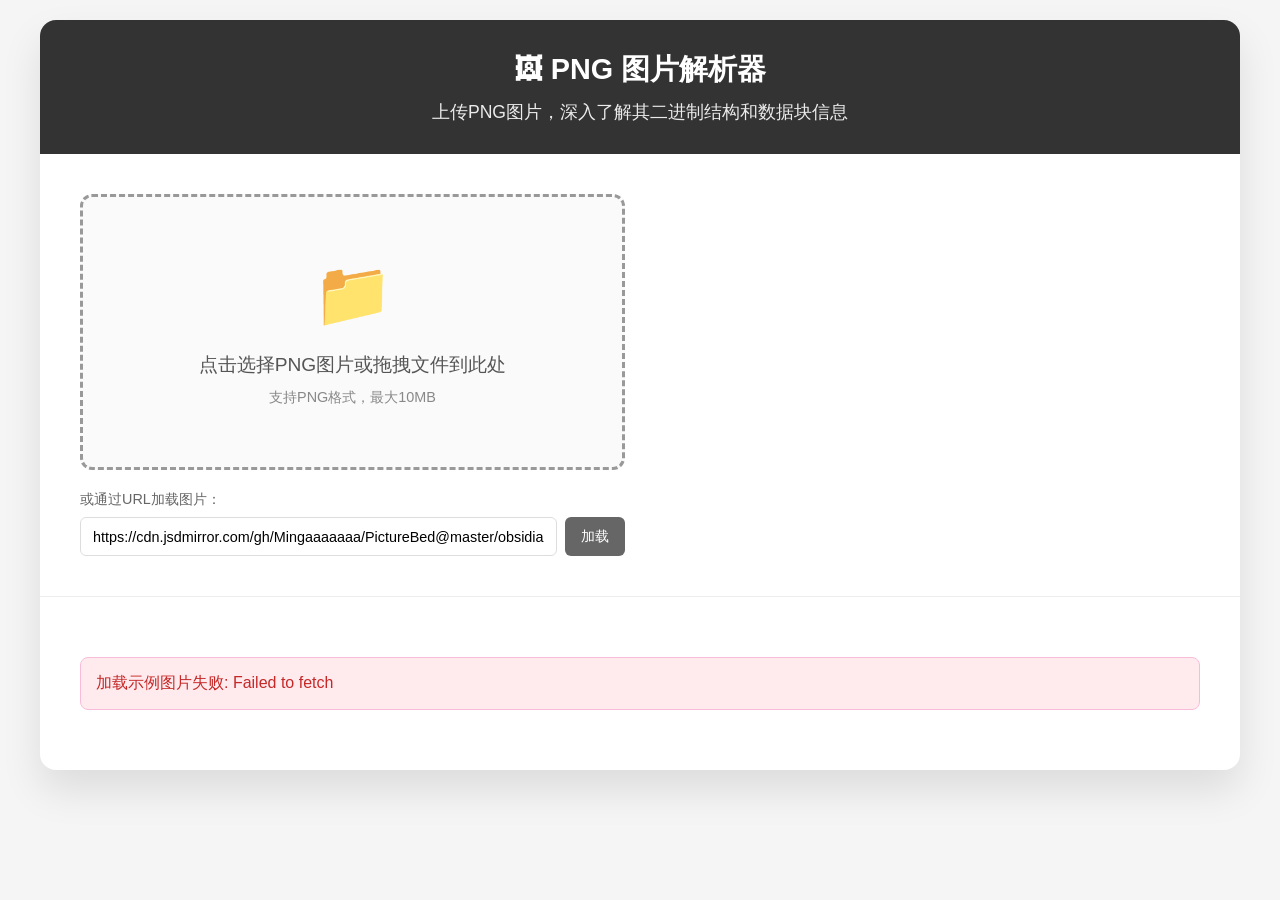
<file: index.html>
<!DOCTYPE html>
<html lang="zh-CN">

<head>
    <meta charset="UTF-8">
    <meta name="viewport" content="width=device-width, initial-scale=1.0">
    <title>PNG 图片解析器</title>
    <link rel="stylesheet" href="png-parser.css">
</head>

<body>
    <div class="container">
        <div class="header">
            <h1>🖼 PNG 图片解析器</h1>
            <p>上传PNG图片，深入了解其二进制结构和数据块信息</p>
        </div>

        <div class="upload-section">
            <div class="upload-preview-container">
                <div class="upload-area-container">
                    <div class="upload-area" id="uploadArea">
                        <div class="upload-icon">📁</div>
                        <div class="upload-text">点击选择PNG图片或拖拽文件到此处</div>
                        <div class="upload-hint">支持PNG格式，最大10MB</div>
                    </div>
                    <div class="url-input-container">
                        <div class="url-input-label">或通过URL加载图片：</div>
                        <div class="url-input-group">
                            <input type="url" id="urlInput" placeholder="输入PNG图片URL..." class="url-input"
                                value="https://cdn.jsdmirror.com/gh/Mingaaaaaaa/PictureBed@master/obsidian/apng-example.png">
                            <button id="loadUrlButton" class="load-url-button">加载</button>
                        </div>
                    </div>
                    <input type="file" id="fileInput" accept=".png,image/png">
                </div>
                <div class="image-preview" id="imagePreview">
                    <!-- 图片预览将在这里显示 -->
                </div>
            </div>
        </div>

        <div class="result-section" id="resultSection">

            <div class="section">
                <h2 class="section-title">📊 图片概览</h2>
                <div class="summary-grid" id="summaryGrid">
                    <!-- 概览信息将在这里显示 -->
                </div>
            </div>

            <div class="section">
                <h2 class="section-title">🧩 数据块信息 & 🔍 十六进制查看器</h2>
                <div class="chunk-hex-container">
                    <div class="chunk-section">
                        <div class="chunk-list" id="chunkList">
                            <!-- 数据块列表将在这里显示 -->
                        </div>
                    </div>
                    <div class="hex-section">
                        <div class="hex-viewer" id="hexViewer">
                            <!-- 十六进制数据将在这里显示 -->
                        </div>
                    </div>
                </div>
            </div>
        </div>
    </div>

    <script src="png-parser.js"></script>
</body>

</html>
</file>
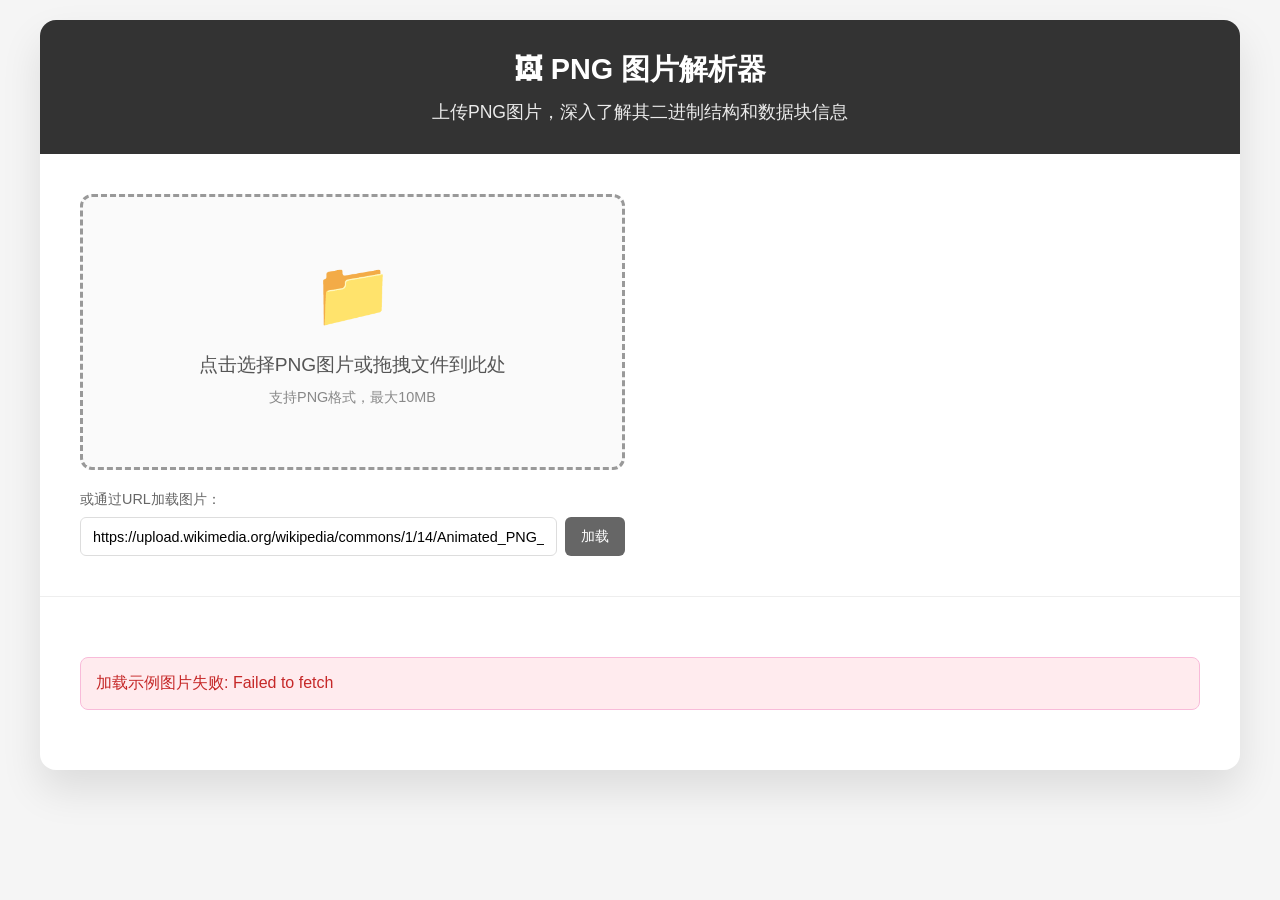
<file: png-parser.html>
<!DOCTYPE html>
<html lang="zh-CN">

<head>
    <meta charset="UTF-8">
    <meta name="viewport" content="width=device-width, initial-scale=1.0">
    <title>PNG 图片解析器</title>
    <link rel="stylesheet" href="png-parser.css">
</head>

<body>
    <div class="container">
        <div class="header">
            <h1>🖼 PNG 图片解析器</h1>
            <p>上传PNG图片，深入了解其二进制结构和数据块信息</p>
        </div>

        <div class="upload-section">
            <div class="upload-preview-container">
                <div class="upload-area-container">
                    <div class="upload-area" id="uploadArea">
                        <div class="upload-icon">📁</div>
                        <div class="upload-text">点击选择PNG图片或拖拽文件到此处</div>
                        <div class="upload-hint">支持PNG格式，最大10MB</div>
                    </div>
                    <div class="url-input-container">
                        <div class="url-input-label">或通过URL加载图片：</div>
                        <div class="url-input-group">
                            <input type="url" id="urlInput" placeholder="输入PNG图片URL..." class="url-input"
                                value="https://upload.wikimedia.org/wikipedia/commons/1/14/Animated_PNG_example_bouncing_beach_ball.png">
                            <button id="loadUrlButton" class="load-url-button">加载</button>
                        </div>
                    </div>
                    <input type="file" id="fileInput" accept=".png,image/png">
                </div>
                <div class="image-preview" id="imagePreview">
                    <!-- 图片预览将在这里显示 -->
                </div>
            </div>
        </div>

        <div class="result-section" id="resultSection">

            <div class="section">
                <h2 class="section-title">📊 图片概览</h2>
                <div class="summary-grid" id="summaryGrid">
                    <!-- 概览信息将在这里显示 -->
                </div>
            </div>

            <div class="section">
                <h2 class="section-title">🧩 数据块信息 & 🔍 十六进制查看器</h2>
                <div class="chunk-hex-container">
                    <div class="chunk-section">
                        <div class="chunk-list" id="chunkList">
                            <!-- 数据块列表将在这里显示 -->
                        </div>
                    </div>
                    <div class="hex-section">
                        <div class="hex-viewer" id="hexViewer">
                            <!-- 十六进制数据将在这里显示 -->
                        </div>
                    </div>
                </div>
            </div>
        </div>
    </div>

    <script src="png-parser.js"></script>
</body>

</html>
</file>
<file: png-parser.css>
* {
    margin: 0;
    padding: 0;
    box-sizing: border-box;
}

body {
    font-family: -apple-system, BlinkMacSystemFont, 'Segoe UI', Roboto, sans-serif;
    background: #f5f5f5;
    min-height: 100vh;
    padding: 20px;
}

.container {
    max-width: 1200px;
    margin: 0 auto;
    background: white;
    border-radius: 16px;
    box-shadow: 0 20px 40px rgba(0, 0, 0, 0.1);
    overflow: hidden;
}

.header {
    background: #333;
    color: white;
    padding: 30px;
    text-align: center;
}

.header h1 {
    font-size: 1.8rem;
    margin-bottom: 10px;
    font-weight: 700;
}

.header p {
    font-size: 1.1rem;
    opacity: 0.9;
}

.upload-section {
    padding: 40px;
    border-bottom: 1px solid #eee;
}

.upload-preview-container {
    display: grid;
    grid-template-columns: 1fr 1fr;
    gap: 30px;
    align-items: start;
}

@media (max-width: 768px) {
    .upload-preview-container {
        grid-template-columns: 1fr;
        gap: 20px;
    }

    .image-preview.show {
        order: -1;
    }
}

.upload-area-container {
    text-align: center;
}

.url-input-container {
    margin-top: 20px;
    text-align: left;
}

.url-input-label {
    font-size: 0.9rem;
    color: #666;
    margin-bottom: 8px;
}

.url-input-group {
    display: flex;
    gap: 8px;
}

.url-input {
    flex: 1;
    padding: 10px 12px;
    border: 1px solid #ddd;
    border-radius: 6px;
    font-size: 0.9rem;
    outline: none;
    transition: border-color 0.3s ease;
}

.url-input:focus {
    border-color: #666;
}

.load-url-button {
    background: #666;
    color: white;
    border: none;
    padding: 10px 16px;
    border-radius: 6px;
    font-size: 0.9rem;
    cursor: pointer;
    transition: background 0.3s ease;
    white-space: nowrap;
}

.load-url-button:hover {
    background: #555;
}

.load-url-button:disabled {
    background: #ccc;
    cursor: not-allowed;
}


.upload-area {
    border: 3px dashed #999;
    border-radius: 12px;
    padding: 60px 40px;
    background: #fafafa;
    transition: all 0.3s ease;
    cursor: pointer;
    position: relative;
    overflow: hidden;
}

.upload-area:hover {
    border-color: #666;
    background: #f0f0f0;
    transform: translateY(-2px);
}

.upload-area.dragover {
    border-color: #4caf50;
    background: #f1f8e9;
}

.upload-icon {
    font-size: 4rem;
    color: #666;
    margin-bottom: 20px;
}

.upload-text {
    font-size: 1.2rem;
    color: #555;
    margin-bottom: 10px;
}

.upload-hint {
    color: #888;
    font-size: 0.9rem;
}

#fileInput {
    display: none;
}

.result-section {
    padding: 40px;
    display: none;
}

.image-preview {
    text-align: center;
    padding: 20px;
    background: #f8f9fa;
    border-radius: 12px;
    display: none;
}

.image-preview.show {
    display: block;
}

.preview-image {
    max-width: 200px;
    max-height: 200px;
    border-radius: 8px;
    box-shadow: 0 2px 8px rgba(0, 0, 0, 0.1);
}

.image-info {
    margin-top: 15px;
    color: #666;
}

.section {
    margin-bottom: 40px;
}

.section-title {
    font-size: 1.5rem;
    font-weight: 600;
    color: #333;
    margin-bottom: 20px;
    padding-bottom: 10px;
    border-bottom: 2px solid #999;
}


.cicp-action-button {
    background: #6c757d;
    color: white;
    border: none;
    padding: 10px 16px;
    border-radius: 8px;
    font-size: 0.9rem;
    font-weight: 500;
    cursor: pointer;
    transition: all 0.2s ease;
    margin-top: 12px;
    width: 100%;
    box-shadow: 0 2px 4px rgba(0, 0, 0, 0.1);
}

.cicp-action-button:hover {
    background: #5a6268;
    transform: translateY(-1px);
    box-shadow: 0 4px 8px rgba(0, 0, 0, 0.15);
}

@media (max-width: 768px) {
    .cicp-action-button {
        padding: 12px 16px;
        font-size: 1rem;
    }
}

.chunk-hex-container {
    display: flex;
    gap: 30px;
    align-items: start;
}

.chunk-section {
    flex: 1;
}

.hex-section {
    flex: 1;
}

@media (max-width: 1024px) {
    .chunk-hex-container {
        flex-direction: column;
        gap: 20px;
    }
}

.chunk-list {
    background: #fff;
    border-radius: 12px;
    box-shadow: 0 2px 8px rgba(0, 0, 0, 0.05);
    max-height: 600px;
    overflow-y: auto;
    border: 1px solid #eee;
}

.chunk-item {
    border-bottom: 1px solid #eee;
    padding: 20px;
    transition: background 0.2s ease;
}

.chunk-item:last-child {
    border-bottom: none;
}

.chunk-header {
    display: flex;
    justify-content: space-between;
    align-items: center;
    margin-bottom: 12px;
}

.chunk-name {
    font-weight: 600;
    font-size: 1.1rem;
    color: #333;
    font-family: 'Courier New', monospace;
}

.chunk-type {
    background: #f0f0f0;
    color: #666;
    padding: 4px 8px;
    border-radius: 12px;
    font-size: 0.8rem;
    font-weight: 500;
    text-align: center;
}

.chunk-size {
    background: #666;
    color: white;
    padding: 4px 12px;
    border-radius: 20px;
    font-size: 0.85rem;
    font-weight: 500;
}

.chunk-description {
    color: #666;
    font-size: 0.95rem;
    line-height: 1.4;
    margin-bottom: 12px;
}

.chunk-details {
    padding: 15px;
    background: #f8f9fa;
    border-radius: 8px;
    font-family: 'Courier New', monospace;
    font-size: 0.85rem;
    line-height: 1.5;
    border-left: 3px solid #999;
}

.hex-viewer {
    background: #1e1e1e;
    color: #d4d4d4;
    padding: 20px;
    border-radius: 12px;
    font-family: 'Courier New', monospace;
    font-size: 0.85rem;
    line-height: 1.4;
    max-height: 600px;
    overflow-y: auto;
    border: 1px solid #333;
}

.hex-row {
    margin-bottom: 2px;
}

.offset {
    color: #569cd6;
    margin-right: 15px;
}

.hex-bytes {
    margin-right: 15px;
}

.ascii {
    color: #ce9178;
}

.error {
    background: #ffebee;
    border: 1px solid #f8bbd9;
    color: #c62828;
    padding: 15px;
    border-radius: 8px;
    margin: 20px 0;
}

.loading {
    text-align: center;
    padding: 40px;
    color: #666;
}

.spinner {
    border: 3px solid #f3f3f3;
    border-top: 3px solid #666;
    border-radius: 50%;
    width: 40px;
    height: 40px;
    animation: spin 1s linear infinite;
    margin: 0 auto 15px;
}

@keyframes spin {
    0% {
        transform: rotate(0deg);
    }

    100% {
        transform: rotate(360deg);
    }
}

.summary-grid {
    display: grid;
    grid-template-columns: repeat(auto-fit, minmax(150px, 1fr));
    gap: 20px;
    margin-bottom: 30px;
}

.summary-card {
    background: #f8f9fa;
    padding: 20px;
    border-radius: 12px;
    border-left: 4px solid #999;
}

.summary-title {
    font-weight: 600;
    color: #333;
    margin-bottom: 8px;
}

.summary-value {
    font-size: 1.2rem;
    color: #333;
    font-weight: 500;
    overflow: hidden;
    text-overflow: ellipsis;
    white-space: nowrap;
}

/* cICP编辑器样式 */
.cicp-modal {
    position: fixed;
    top: 0;
    left: 0;
    width: 100%;
    height: 100%;
    background: rgba(0, 0, 0, 0.5);
    display: flex;
    justify-content: center;
    align-items: center;
    z-index: 1000;
}

.cicp-modal-content {
    background: white;
    border-radius: 12px;
    width: 90%;
    max-width: 600px;
    max-height: 80vh;
    overflow-y: auto;
    box-shadow: 0 10px 30px rgba(0, 0, 0, 0.3);
}

.cicp-modal-header {
    display: flex;
    justify-content: space-between;
    align-items: center;
    padding: 20px;
    border-bottom: 1px solid #eee;
}

.cicp-modal-header h3 {
    margin: 0;
    color: #333;
    font-size: 1.3rem;
}

.cicp-modal-close {
    font-size: 1.5rem;
    cursor: pointer;
    color: #999;
    line-height: 1;
}

.cicp-modal-close:hover {
    color: #333;
}

.cicp-modal-body {
    padding: 20px;
}

.cicp-field {
    margin-bottom: 20px;
}

.cicp-field label {
    display: block;
    margin-bottom: 8px;
    font-weight: 600;
    color: #333;
}

.cicp-field select {
    width: 100%;
    padding: 10px;
    border: 1px solid #ddd;
    border-radius: 6px;
    font-size: 0.9rem;
    background: white;
}

.cicp-field select:focus {
    outline: none;
    border-color: #666;
}

.cicp-presets {
    margin-top: 20px;
    padding-top: 20px;
    border-top: 1px solid #eee;
}

.cicp-presets label {
    display: block;
    margin-bottom: 10px;
    font-weight: 600;
    color: #333;
}

.cicp-presets button {
    background: #f0f0f0;
    border: 1px solid #ddd;
    padding: 8px 12px;
    border-radius: 6px;
    margin: 4px;
    cursor: pointer;
    font-size: 0.85rem;
    transition: background 0.2s ease;
}

.cicp-presets button:hover {
    background: #e0e0e0;
}

.preset-categories {
    display: flex;
    flex-direction: column;
    gap: 12px;
}

.preset-category {
    display: flex;
    flex-wrap: wrap;
    align-items: center;
    gap: 8px;
}

.preset-category-title {
    font-weight: 600;
    color: #555;
    font-size: 0.9rem;
    min-width: 80px;
}

.preset-category button {
    margin: 2px !important;
}

.cicp-modal-footer {
    padding: 20px;
    border-top: 1px solid #eee;
    display: flex;
    gap: 10px;
    justify-content: flex-end;
}

.cicp-modal-footer button {
    padding: 10px 20px;
    border: none;
    border-radius: 6px;
    font-size: 0.9rem;
    cursor: pointer;
    transition: background 0.2s ease;
}

#cicpSave {
    background: #666;
    color: white;
}

#cicpSave:hover {
    background: #555;
}

#cicpCancel {
    background: #f0f0f0;
    color: #333;
    border: 1px solid #ddd;
}

#cicpCancel:hover {
    background: #e0e0e0;
}
</file>
